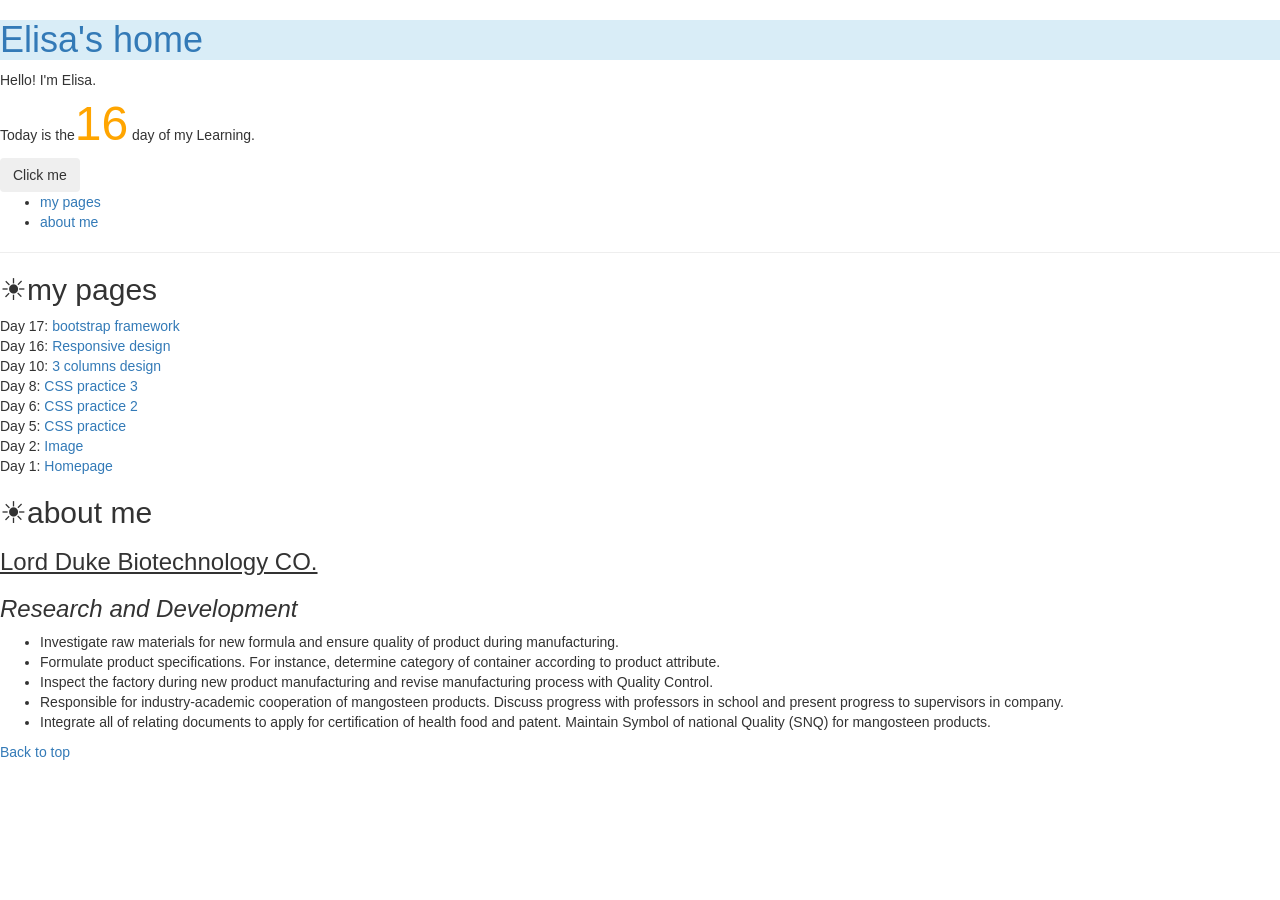
<file: site/index.html>
<!DOCTYPE html>
<html>
<head>
    <meta charset="utf-8">
	<title>Elisa's home</title>
    <link href="dist/css/bootstrap.min.css" rel="stylesheet">
    <script src="dist/js/bootstrap.min.js"></script>
</head>
<body>
<h1><p class="alert-info" role="alert"><a name="top">Elisa's home</a></p></h1>
Hello! I'm Elisa.<br>
Today is the<font size="12"; color="orange">16</font> day of my Learning.<br>
<button class="btn">Click me</button>
<ul>
<li><a href="#section1">my pages</a></li>
<li><a href="#section2">about me</a></li>
</ul>
<hr align="center"; color="#00FF00">
<section id="section1">
    <h2>☀my pages</h2>
    Day 17: <a href="day17.html">bootstrap framework</a><br>     
    Day 16: <a href="day16.html">Responsive design</a><br>   
    Day 10: <a href="day10.html">3 columns design</a><br>
    Day 8: <a href="day8.html">CSS practice 3</a><br>
    Day 6: <a href="day6.html" title="day6">CSS practice 2</a><br>
    Day 5: <a href="day5.html" title="day5">CSS practice</a><br>
    Day 2: <a href="day2.html" title="day2">Image</a><br>
	Day 1: <a href="index.html" title="homepage">Homepage</a>
</section>
<section id="section2">
	<h2>☀about me</h2>
	<h3><u>Lord Duke Biotechnology CO.</u></h3>                                 
    <h3><I>Research and Development</I></h3>
    <ul>
    <li>Investigate raw materials for new formula and ensure quality of product during manufacturing.</li>
    <li>Formulate product specifications. For instance, determine category of container according to product attribute.</li>
    <li>Inspect the factory during new product manufacturing and revise manufacturing process with Quality Control.</li>
    <li>Responsible for industry-academic cooperation of mangosteen products. Discuss progress with professors in school and present progress to supervisors in company.</li>
    <li>Integrate all of relating documents to apply for certification of health food and patent. Maintain Symbol of national Quality (SNQ) for mangosteen products.</li>
    </ul>
	<a href="#top">Back to top</a>
</section>

</body>
</html>
</file>
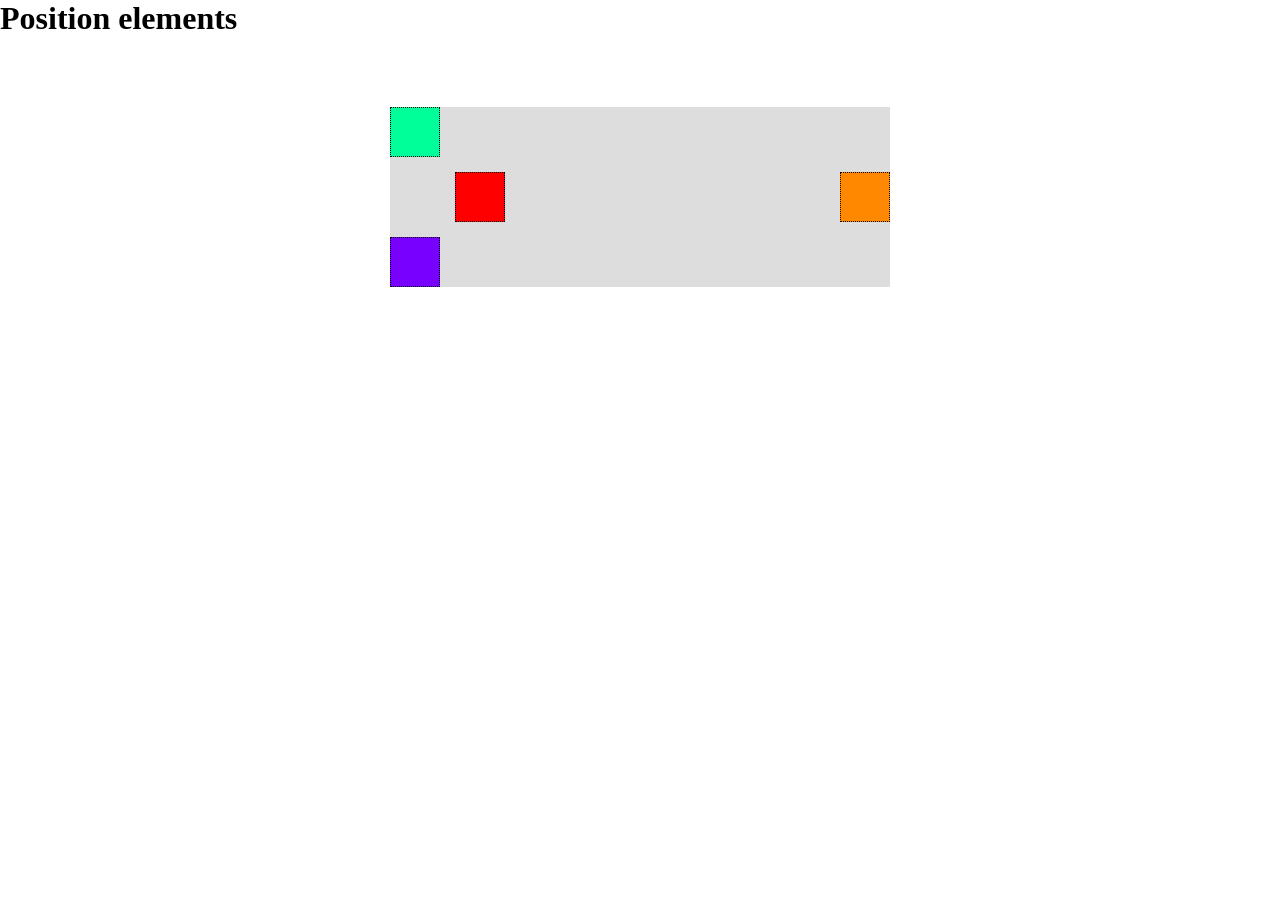
<file: site/day10-2.html>
<!DOCTYPE html>
<head>
	<meta charset="UTF-8">
	<title>Document</title>
	<style type="text/css">
	    * {
	    	box-sizing: border-box;
	    	-moz-box-sizing: border-box;
	    	-webkit-box-sizing: border-box;
	    	padding: 0px;
	    	margin: 0px;
	    }
	    h1 {
	    	margin-bottom: 10px;
	    }

	    p {
	    	width: 50px;
	    	height: 50px;
	    	border: 1px dotted black;
	    	margin-bottom: 15px;
	    }
		.container {
            background-color: #DDDDDD;
            width: 500px;
            margin-left: auto;
            margin-right: auto;
            position: relative;
            top: 60px;
		}
		#p1 {
			background-color: #FF0000;
			position: relative;
			top: 65px;
			left: 65px;
		}
		#p2 {
            background-color: #FF8800;
            position: relative;
            left: 450px;
		}
		#p3 {
            background-color: #00FF99;
            position: absolute;
            top: 0px;
            left: 0px;
		}
		#p4 {
            background-color: #7700FF;
		}
	</style>
</head>
<body>
<h1>Position elements</h1>
	<div class="container">
		<p id="p1"></p>
		<p id="p2"></p>
		<p id="p3"></p>
		<p id="p4"></p>
	</div>
</body>
</html>
</file>
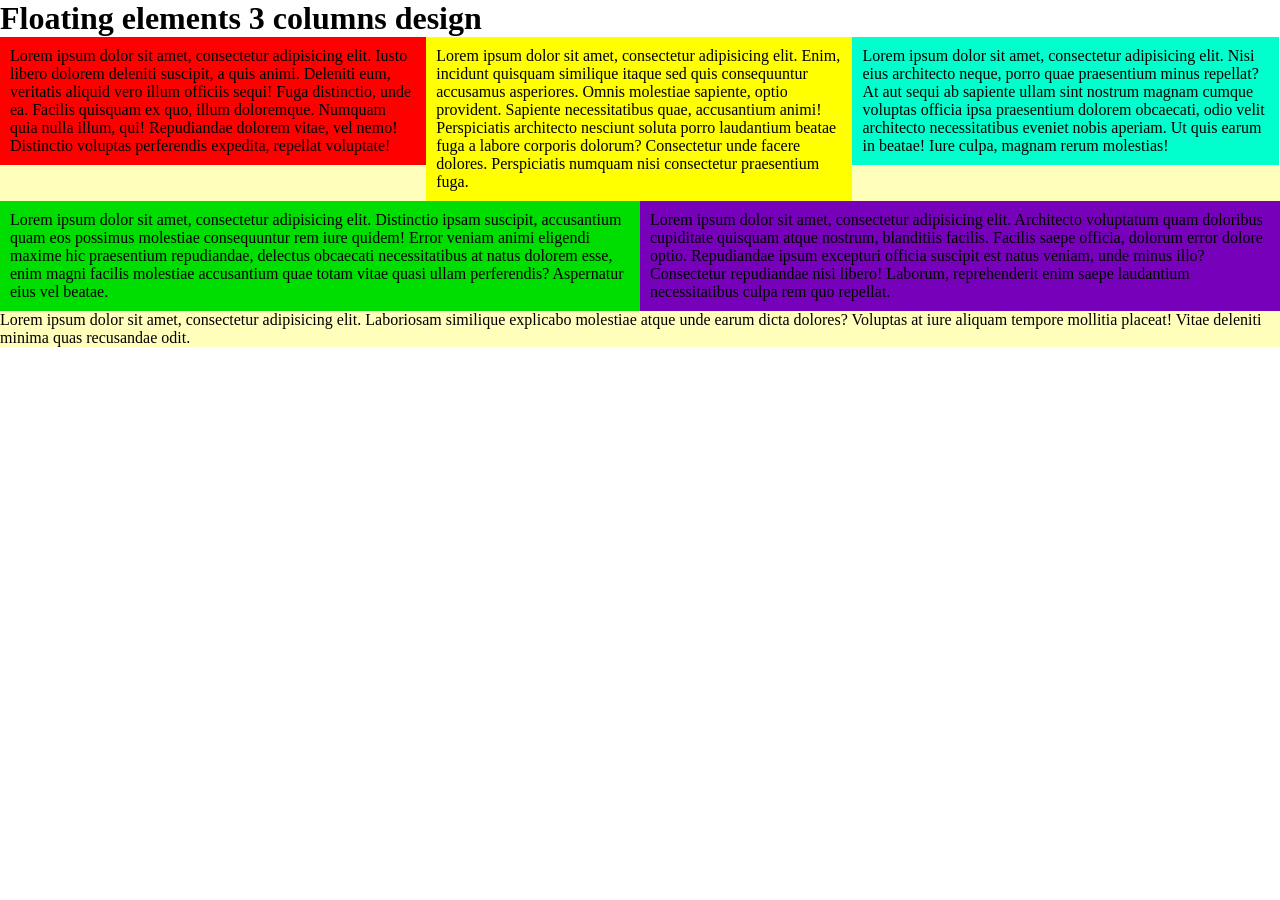
<file: site/day10.html>
<!DOCTYPE html>
<head>
	<meta charset="UTF-8">
	<title>day10</title>
	<style type="text/css">
	    * {
	    	box-sizing: border-box;
	    	margin: 0px;
	    }
	    .container {
	    	background-color: #FFFFBB;
	    }

	    p.first {
	    	width: 33.3%;
	    	/*border: 1px dotted black;*/
	    	float: left;
	    	padding: 10px;
	    }

	    p.second {
	    	width: 50%;
	    	/*border: 1px dotted black;*/
	    	float: right;
	    	padding: 10px;
	    }

		#p1 {
			background-color: #FF0000;
		}

		#p2 {
			background-color: #FFFF00;
		}

		#p3 {
			background-color: #00FFCC;
		}

		#p4 {
			background-color: #7700BB;
		}

		#p5 {
			background-color: #00DD00;
		}

		section {
			clear: both;
		}
	</style>
</head>
<body>
<h1>Floating elements 3 columns design</h1>
<div class="container">
	<p id="p1" class="first">Lorem ipsum dolor sit amet, consectetur adipisicing elit. Iusto libero dolorem deleniti suscipit, a quis animi. Deleniti eum, veritatis aliquid vero illum officiis sequi! Fuga distinctio, unde ea. Facilis quisquam ex quo, illum doloremque. Numquam quia nulla illum, qui! Repudiandae dolorem vitae, vel nemo! Distinctio voluptas perferendis expedita, repellat voluptate!</p>
	<p id="p2" class="first">Lorem ipsum dolor sit amet, consectetur adipisicing elit. Enim, incidunt quisquam similique itaque sed quis consequuntur accusamus asperiores. Omnis molestiae sapiente, optio provident. Sapiente necessitatibus quae, accusantium animi! Perspiciatis architecto nesciunt soluta porro laudantium beatae fuga a labore corporis dolorum? Consectetur unde facere dolores. Perspiciatis numquam nisi consectetur praesentium fuga.</p>
	<p id="p3" class="first">Lorem ipsum dolor sit amet, consectetur adipisicing elit. Nisi eius architecto neque, porro quae praesentium minus repellat? At aut sequi ab sapiente ullam sint nostrum magnam cumque voluptas officia ipsa praesentium dolorem obcaecati, odio velit architecto necessitatibus eveniet nobis aperiam. Ut quis earum in beatae! Iure culpa, magnam rerum molestias!</p>
	<p id="p4" class="second">Lorem ipsum dolor sit amet, consectetur adipisicing elit. Architecto voluptatum quam doloribus cupiditate quisquam atque nostrum, blanditiis facilis. Facilis saepe officia, dolorum error dolore optio. Repudiandae ipsum excepturi officia suscipit est natus veniam, unde minus illo? Consectetur repudiandae nisi libero! Laborum, reprehenderit enim saepe laudantium necessitatibus culpa rem quo repellat.</p>
	<p id="p5" class="second">Lorem ipsum dolor sit amet, consectetur adipisicing elit. Distinctio ipsam suscipit, accusantium quam eos possimus molestiae consequuntur rem iure quidem! Error veniam animi eligendi maxime hic praesentium repudiandae, delectus obcaecati necessitatibus at natus dolorem esse, enim magni facilis molestiae accusantium quae totam vitae quasi ullam perferendis? Aspernatur eius vel beatae.</p>
	<section>Lorem ipsum dolor sit amet, consectetur adipisicing elit. Laboriosam similique explicabo molestiae atque unde earum dicta dolores? Voluptas at iure aliquam tempore mollitia placeat! Vitae deleniti minima quas recusandae odit.</section>
</div>
</body>
</html>
</file>
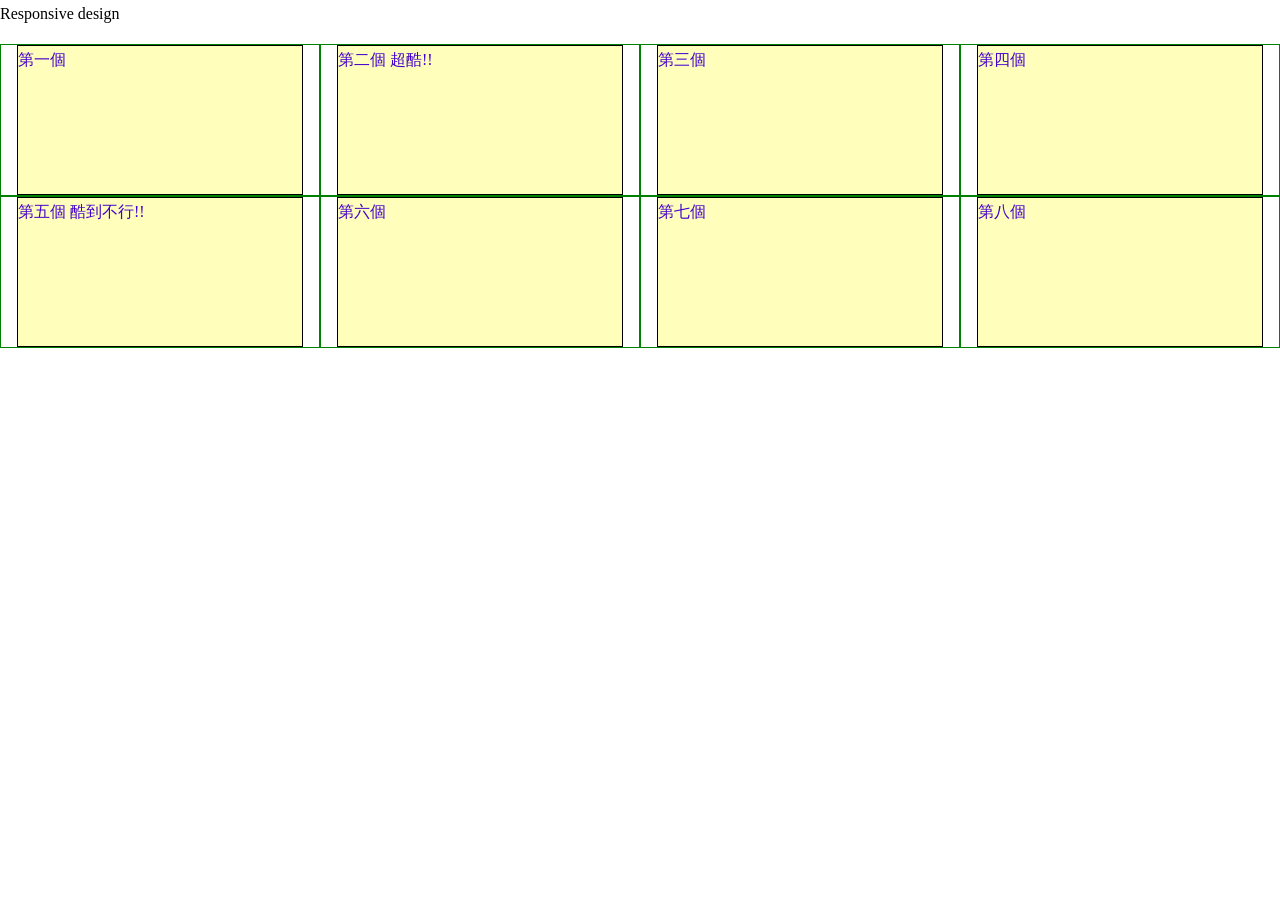
<file: site/day16.html>
<!DOCTYPE html>
<head>
	<meta charset="UTF-8">
	<meta name="viewport" content="width=device-width, initial-scale=1">
	<title>day 16</title>
	<link rel="stylesheet" href="responsive.css">
</head>
<body>
    <h1>Responsive design</h1>
	<div class="row">
		<div class="col-lg-3 col-md-6"><p>第一個</p></div>
		<div class="col-lg-3 col-md-6"><p>第二個 超酷!!</p></div>
		<div class="col-lg-3 col-md-6"><p>第三個</p></div>
		<div class="col-lg-3 col-md-6"><p>第四個</p></div>
		<div class="col-lg-3 col-md-6"><p>第五個 酷到不行!!</p></div>
		<div class="col-lg-3 col-md-6"><p>第六個</p></div>
		<div class="col-lg-3 col-md-6"><p>第七個</p></div>
		<div class="col-lg-3 col-md-6"><p>第八個</p></div>
	</div>
</body>
</html>
</file>
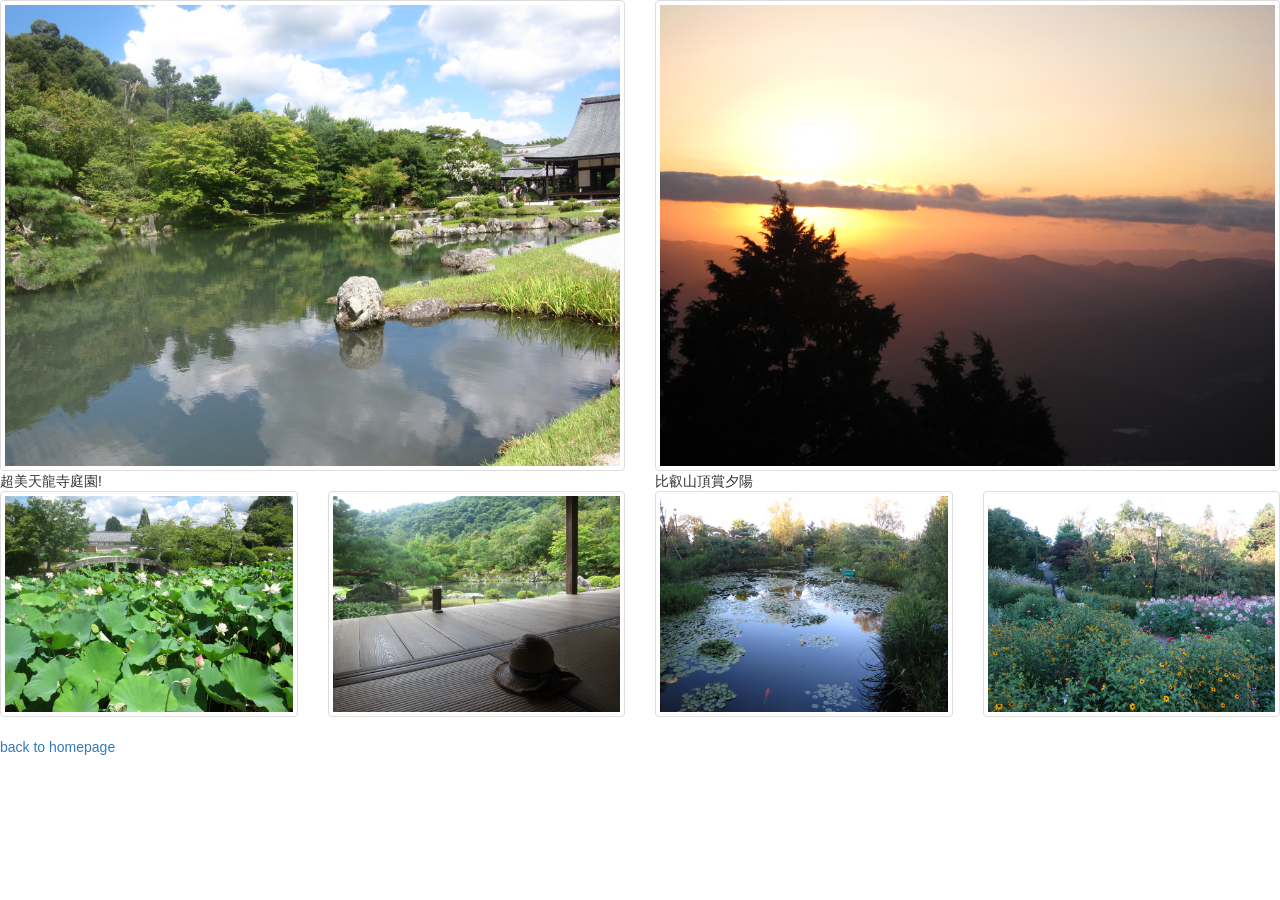
<file: site/day2.html>
<!DOCTYPE html>
<html>
<head>
	<meta charset="UTF-8">
	<title>day 2</title>
	<link href="dist/css/bootstrap.min.css" rel="stylesheet">
    <script src="dist/js/bootstrap.min.js"></script>
</head>
<body>
    <div class="row">
     <div class="col-md-6"><img src="pic/IMG_3363.JPG" class="img-responsive; img-thumbnail" alt="京都嵐山">超美天龍寺庭園!</div>
     <div class="col-md-6"><img src="pic/IMG_3921.JPG" class="img-responsive; img-thumbnail" alt="比叡山">比叡山頂賞夕陽</div>
    </div>
    <div class="row">
    <div class="col-xs-6 col-md-3">
     <a href="#" class="thumbnail">
     <img data-src="holder.js/100%x180" alt="京都嵐山" src="pic/IMG_3387.JPG" class="img-responsive">
     </a>
     </div>
     <div class="col-xs-6 col-md-3">
     <a href="#" class="thumbnail">
     <img data-src="holder.js/100%x180" alt="京都嵐山" src="pic/IMG_3341.JPG" class="img-responsive">
     </a>
    </div>
    <div class="col-xs-6 col-md-3">
     <a href="#" class="thumbnail">
     <img data-src="holder.js/100%x180" alt="比叡山" src="pic/IMG_3887.JPG" class="img-responsive">
     </a>
     </div>
     <div class="col-xs-6 col-md-3">
     <a href="#" class="thumbnail">
     <img data-src="holder.js/100%x180" alt="比叡山" src="pic/IMG_3870.JPG" class="img-responsive">
     </a>
    </div>

    </div>
	<a href="index.html">back to homepage</a>
</body>
</html>
</file>
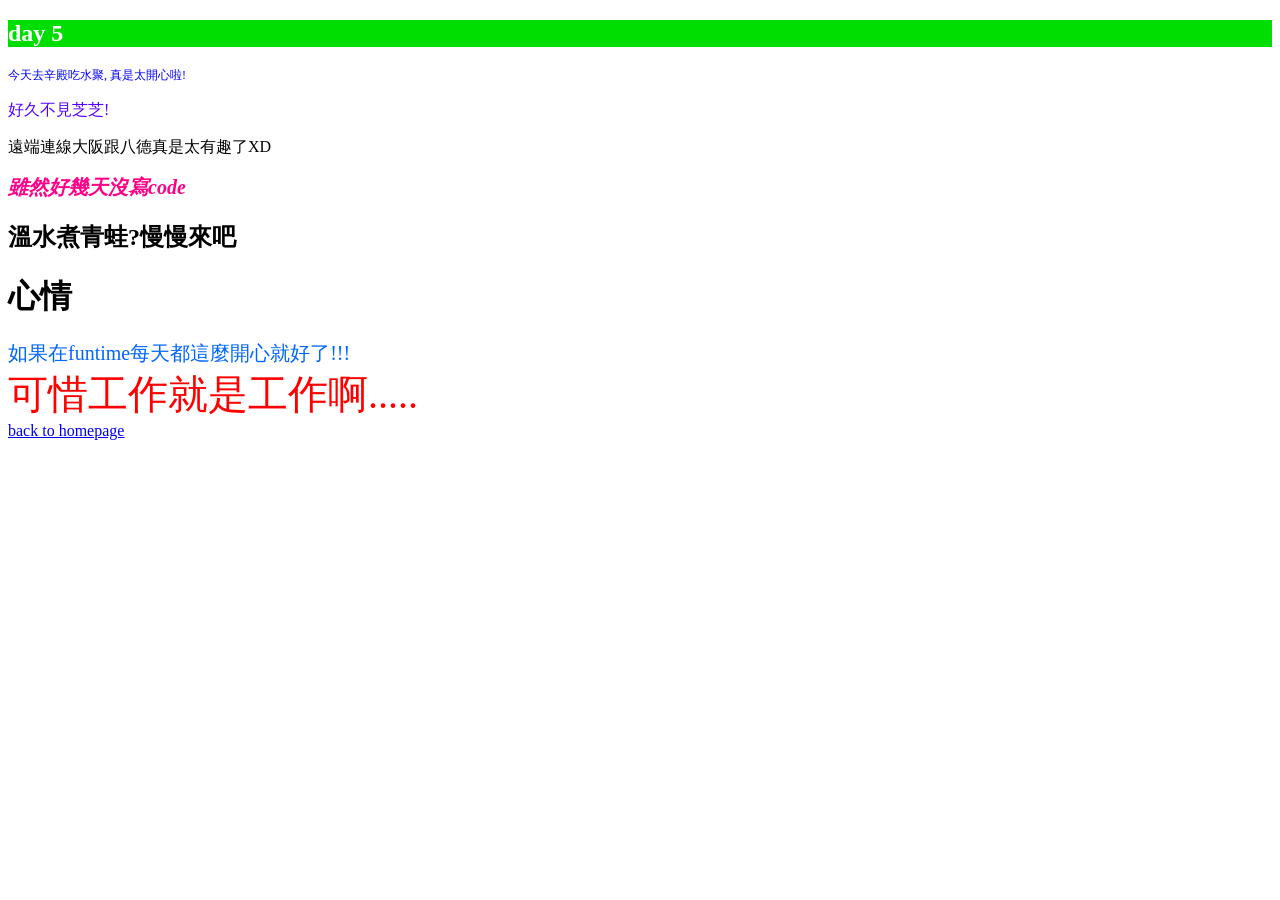
<file: site/day5.html>
<!DOCTYPE html>
	<head>
	    <style type="text/css">
	    	.red {
	    		color: red;
	    		font-size: 40px
	    	}
	    	p.blue {
	    		color: blue;
	    		font-size: 12px
	    	}
	    	section > h1 {
	    		color: #FFFFFF;
	    		background: #00DD00
	    	}
	    	.purple {
	    		color: #5500FF
	    	}
	    	section h2 {
	    		font-style: italic;
	    		color: #FF0088;
	    		font-size: 20px
	    	}
	    	.blue {
	    		color: #0066FF;
	    		font-size: 20px;
	    	}
	    </style>
		<meta charset="UTF-8">
		<title>day5</title>
	</head>
	<body>
		<section>
			<h1>day 5</h1>
			<p class="blue">今天去辛殿吃水聚, 真是太開心啦!</p>
			<p class="purple">好久不見芝芝!</p>
			<p>遠端連線大阪跟八德真是太有趣了XD</p>
			<div>
				<h2>雖然好幾天沒寫code</h2>
				<h1>溫水煮青蛙?慢慢來吧</h1>
			</div>
		</section>
		<h1>心情</h1>
		<div class="blue">
			如果在funtime每天都這麼開心就好了!!!
		</div>
		<div class="red">
			可惜工作就是工作啊.....
		</div>
	<a href="index.html">back to homepage</a>
	</body>
	</html>
</file>
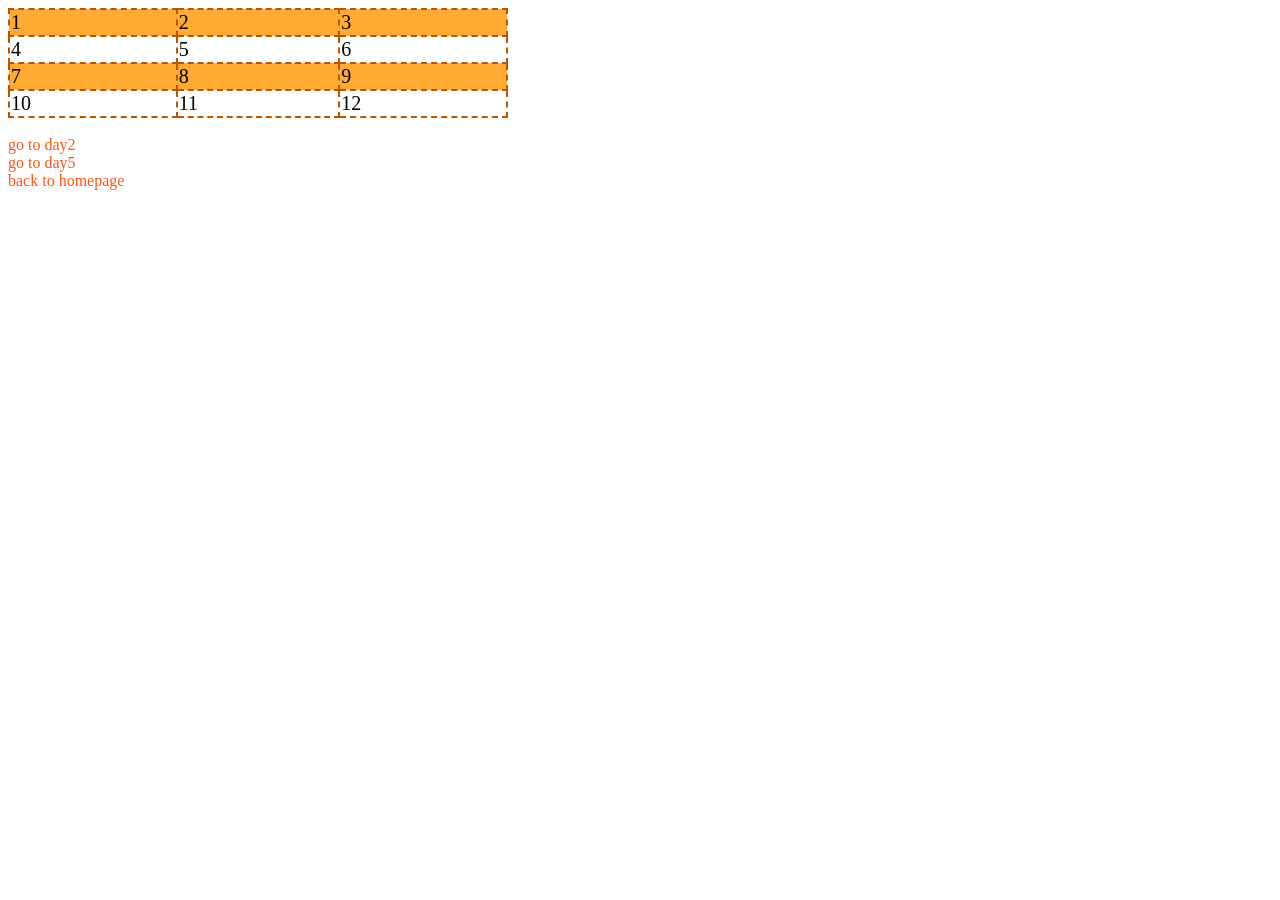
<file: site/day6.html>
<!DOCTYPE html>
<head>
	<meta charset="UTF-8">
	<title>day 6</title>
	<style type="text/css">
		table {
			border-collapse: collapse;
			font-size: 20px;
			width: 500px
		}
		tr:nth-child(odd) {
			background-color: #FFAA33
		}
		tr, td {
			border: 2px dashed #BB5500;
		}
		a:link, a:visited {
			text-decoration: none;
			color: #FF5511
		}
		a:hover, a:active {
			text-decoration: none;
			background-color: #C63300;
			color: #FFFFFF
		}
	</style>
</head>
<body>
	<table>
		<tr>
			<td>1</td>
			<td>2</td>
			<td>3</td>
		</tr>
		<tr>
			<td>4</td>
			<td>5</td>
			<td>6</td>
		</tr>
		<tr>
			<td>7</td>
			<td>8</td>
			<td>9</td>
		</tr>
		<tr>
			<td>10</td>
			<td>11</td>
			<td>12</td>
		</tr>
	</table>
	<br>
	<div>
		<a href="day2.html" target="_blank">go to day2</a>
	</div>
	<div>
		<a href="day5.html" target="_blank">go to day5</a>
	</div>
	<div>
		<a href="index.html">back to homepage</a>
	</div>
</body>
</html>
</file>
<file: site/responsive.css>
body, div, ul, ol, li, h1, h2, h3, h4, h5, h6, form, input, button,textarea, p, blockquote, th, td {
	margin: 0;
	
	padding: 0;
}
img {border: 0;}
:focus {outline: 0;}
h1, h2, h3, h4, h5, h6 {font-size: 100%;font-weight: normal;}
input, button, textarea,select, optgroup, option {
	font-family: inherit;
	font-size: inherit;
	font-style: inherit;
	font-weight: inherit;
}
code, kbd, samp, tt {font-size: 100%;}
 
/*purpose To enable resizing for IE */
/*branch For IE6-Win, IE7-Win */
input, button, textarea, select {*font-size: 100%;}
body {line-height: 180%;}
ol, ul, li {list-style: none;}
:link, :visited , ins {text-decoration: none;}
blockquote:before, blockquote:after,q:before, q:after {content: '';content: none;}
 
/*HTML5 tag*/
section, article, aside, footer, header, nav, main {
	display: block;
}

* {
	box-sizing: border-box;		    	
	-moz-box-sizing: border-box;
	-webkit-box-sizing: border-box;
}

body {
	font-family: 微軟正黑體;
}

/*base styles*/

h1 {
	margin-bottom: 15px;
}

p {
	border: 1px solid black;
	background-color: #FFFFBB;
	width: 90%;
	height: 150px;
	margin-left: auto;
	margin-right: auto;
	color: #4400cc;
}

/*simple responsive framework*/

.row {
	width: 100%;
}

/*large device only*/

@media (min-width: 1200px) {
 .col-lg-1, .col-lg-2, .col-lg-3, .col-lg-4, .col-lg-5, .col-lg-6, .col-lg-7, .col-lg-8, .col-lg-9, .col-lg-10, .col-lg-11, .col-lg-12 {
	float: left;
	border: 1px solid green;
 }

 .col-lg-1 {
	width: 8.33%;
 }

 .col-lg-2 {
	width: 16.66%;
 }

 .col-lg-3 {
	width: 25%;
 }

 .col-lg-4 {
	width: 33.33%;
 }

 .col-lg-5 {
	width: 41.66%;
 }

 .col-lg-6 {
	width: 50%;
 }

 .col-lg-7 {
	width: 58.33%;
 }

 .col-lg-8 {
	width: 66.66%;
 }

 .col-lg-9 {
	width: 74.99%;
 }

 .col-lg-10 {
	width: 83.33%;
 }

 .col-lg-11 {
	width: 91.66%;
 }

 .col-lg-12 {
	width: 100%;
 }
}


/*medium device only*/

@media (min-width: 950px) and (max-width: 1199px) {

 .col-md-1, .col-md-2, .col-md-3, .col-md-4, .col-md-5, .col-md-6, .col-md-7, .col-md-8, .col-md-9, .col-md-10, .col-md-11, .col-md-12 {
	float: left;
	border: 1px solid green;
 }

 .col-md-1 {
	width: 8.33%;
 }

 .col-md-2 {
	width: 16.66%;
 }

 .col-md-3 {
	width: 25%;
 }

 .col-md-4 {
	width: 33.33%;
 }

 .col-md-5 {
	width: 41.66%;
 }

 .col-md-6 {
	width: 50%;
 }

 .col-md-7 {
	width: 58.33%;
 }

 .col-md-8 {
	width: 66.66%;
 }

 .col-md-9 {
	width: 74.99%;
 }

 .col-md-10 {
	width: 83.33%;
 }

 .col-md-11 {
	width: 91.66%;
 }

 .col-md-12 {
	width: 100%;
 }
}
</file>
